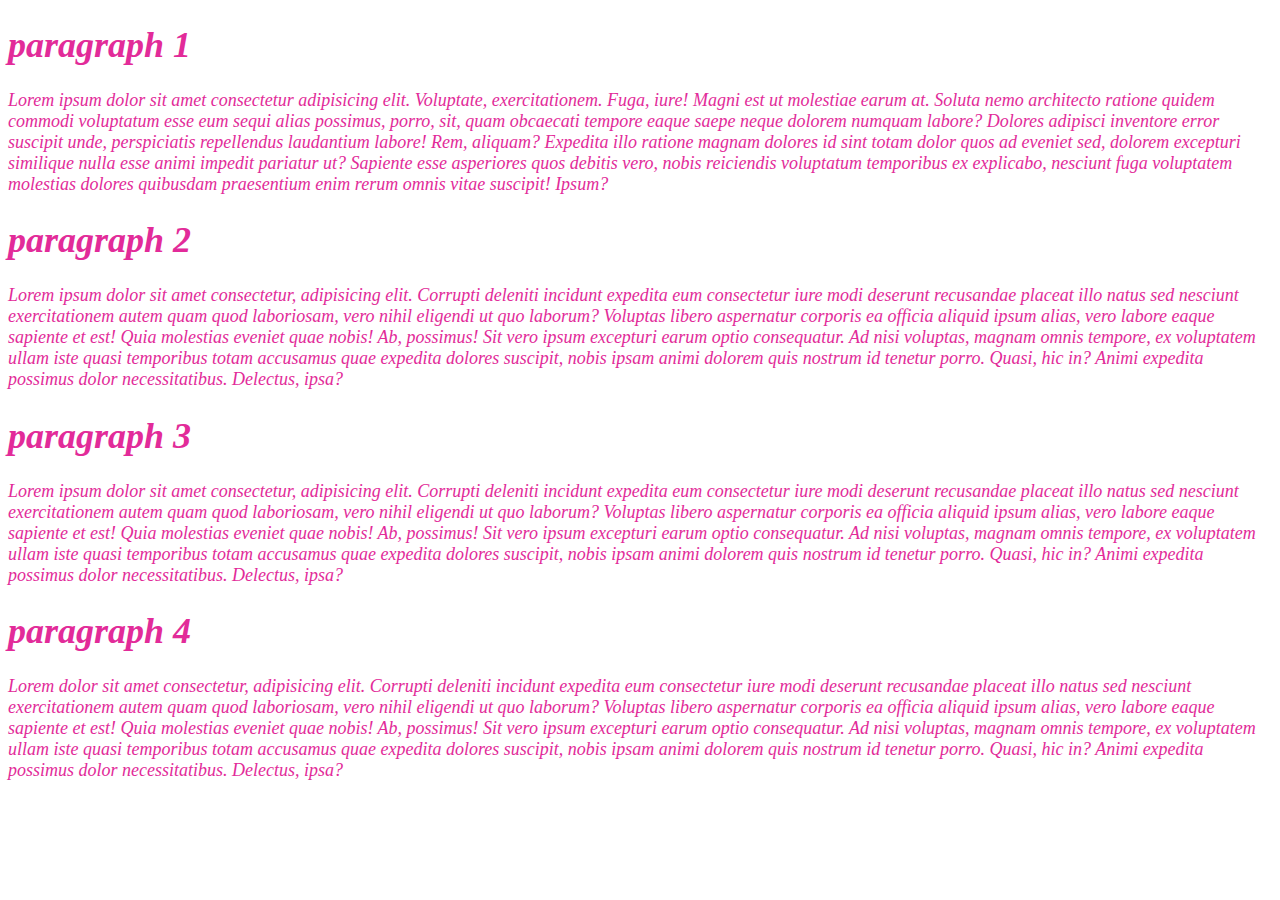
<file: css.html>
<!DOCTYPE html>
<html lang="en">
<head>
    <meta charset="UTF-8">
    <meta name="viewport" content="width=device-width, initial-scale=1.0">
    <title>CSS</title>
    <style>
        .A{
            color:rgb(226, 43, 153);
            font-size:large;
            font-style:italic;
        }
    </style>
</head>
<body>
    <div class="A">
        <div id="1">
        <h1>paragraph 1</h1>
        <p>Lorem ipsum dolor sit amet consectetur adipisicing elit. Voluptate, exercitationem. Fuga, iure! Magni est ut molestiae earum at. Soluta nemo architecto ratione quidem commodi voluptatum esse eum sequi alias possimus, porro, sit, quam obcaecati tempore eaque saepe neque dolorem numquam labore? Dolores adipisci inventore error suscipit unde, perspiciatis repellendus laudantium labore! Rem, aliquam? Expedita illo ratione magnam dolores id sint totam dolor quos ad eveniet sed, dolorem excepturi similique nulla esse animi impedit pariatur ut? Sapiente esse asperiores quos debitis vero, nobis reiciendis voluptatum temporibus ex explicabo, nesciunt fuga voluptatem molestias dolores quibusdam praesentium enim rerum omnis vitae suscipit! Ipsum?</p>
    </div>
    <div id="2">
        <h1>paragraph 2</h1>
        <p>Lorem ipsum dolor sit amet consectetur, adipisicing elit. Corrupti deleniti incidunt expedita eum consectetur iure modi deserunt recusandae placeat illo natus sed nesciunt exercitationem autem quam quod laboriosam, vero nihil eligendi ut quo laborum? Voluptas libero aspernatur corporis ea officia aliquid ipsum alias, vero labore eaque sapiente et est! Quia molestias eveniet quae nobis! Ab, possimus! Sit vero ipsum excepturi earum optio consequatur. Ad nisi voluptas, magnam omnis tempore, ex voluptatem ullam iste quasi temporibus totam accusamus quae expedita dolores suscipit, nobis ipsam animi dolorem quis nostrum id tenetur porro. Quasi, hic in? Animi expedita possimus dolor necessitatibus. Delectus, ipsa?</p>
    </div>
    <div class="B">
        <div id="1">
        <h1>paragraph 3</h1>
        <div>
        <p>Lorem ipsum dolor sit amet consectetur, adipisicing elit. Corrupti deleniti incidunt expedita eum consectetur iure modi deserunt recusandae placeat illo natus sed nesciunt exercitationem autem quam quod laboriosam, vero nihil eligendi ut quo laborum? Voluptas libero aspernatur corporis ea officia aliquid ipsum alias, vero labore eaque sapiente et est! Quia molestias eveniet quae nobis! Ab, possimus! Sit vero ipsum excepturi earum optio consequatur. Ad nisi voluptas, magnam omnis tempore, ex voluptatem ullam iste quasi temporibus totam accusamus quae expedita dolores suscipit, nobis ipsam animi dolorem quis nostrum id tenetur porro. Quasi, hic in? Animi expedita possimus dolor necessitatibus. Delectus, ipsa?</p>
    </div>
    <div class="B">
        <div id="2">
        <h1>paragraph 4</h1>
        <div>
        <p>Lorem dolor sit amet consectetur, adipisicing elit. Corrupti deleniti incidunt expedita eum consectetur iure modi deserunt recusandae placeat illo natus sed nesciunt exercitationem autem quam quod laboriosam, vero nihil eligendi ut quo laborum? Voluptas libero aspernatur corporis ea officia aliquid ipsum alias, vero labore eaque sapiente et est! Quia molestias eveniet quae nobis! Ab, possimus! Sit vero ipsum excepturi earum optio consequatur. Ad nisi voluptas, magnam omnis tempore, ex voluptatem ullam iste quasi temporibus totam accusamus quae expedita dolores suscipit, nobis ipsam animi dolorem quis nostrum id tenetur porro. Quasi, hic in? Animi expedita possimus dolor necessitatibus. Delectus, ipsa?</p>
    </div>

</body>
</html>
</file>
